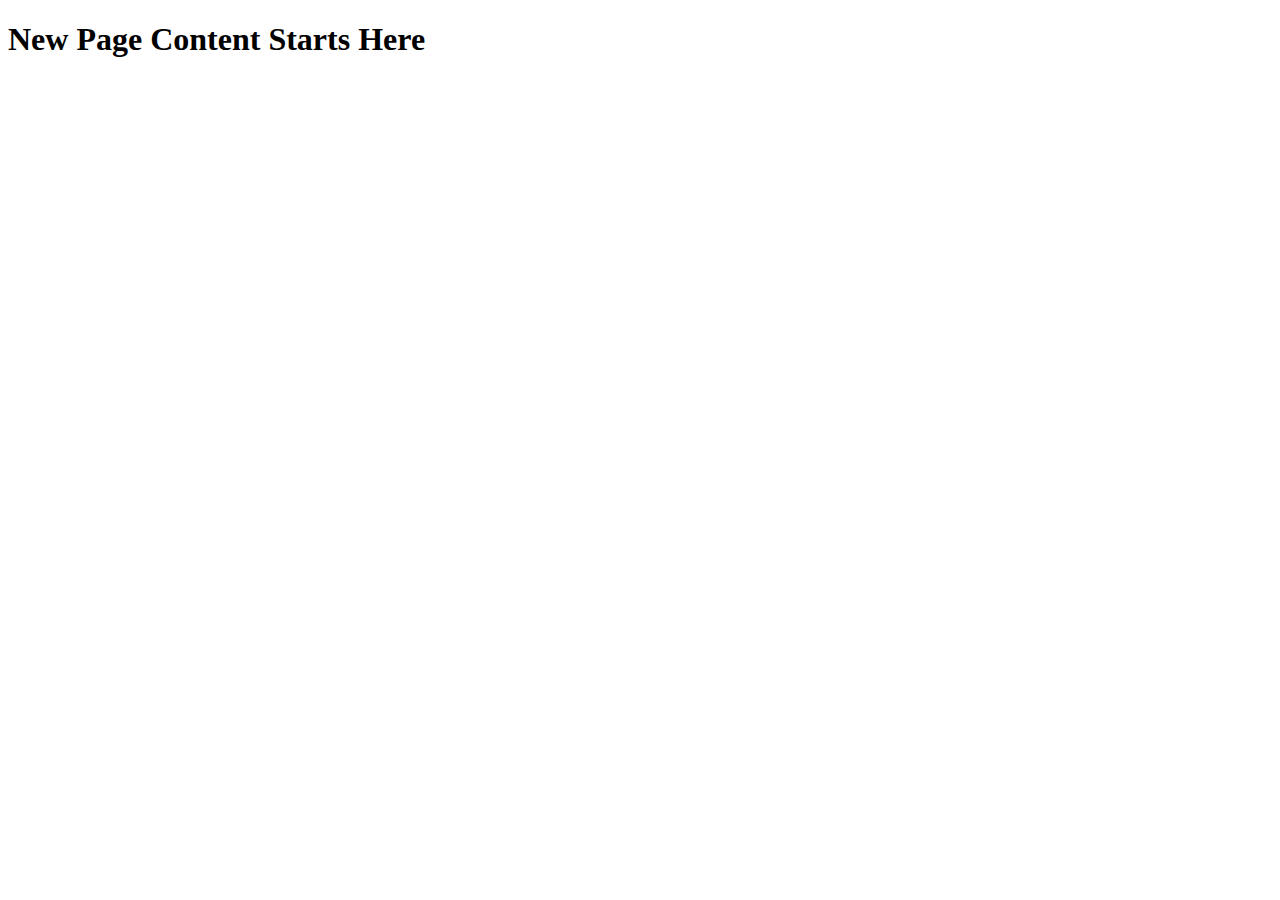
<file: template.html>
<!DOCTYPE html>
<html lang="en">
<head>
    <meta charset="UTF-8">
    <meta name="viewport" content="width=device-width, initial-scale=1.0">
    <title>Page Title - St Vincent School</title>

    <script src="js/gtm-loader.js"></script>

    <link rel="stylesheet" href="css/styles.css">
</head>
<body>
    <noscript><iframe src="https://www.googletagmanager.com/ns.html?id=GTM-MK9FWB4L"
    height="0" width="0" style="display:none;visibility:hidden"></iframe></noscript>

    <header>
        </header>

    <main>
        <h1>New Page Content Starts Here</h1>
        </main>

    <footer>
        </footer>

    <script src="server-worker.js"></script>
</body>
</html>
</file>
<file: css/styles.css>
/* -----------------------------------------------------
   Global Theme
----------------------------------------------------- */
:root {
  --brand: #8b2b58;
  --brand-dark: #6f1f44;
  --text-dark: #1f1f1f;
  --text-muted: #6b7280;
  --surface: #fffaf8;
  --radius: 14px;
}

body {
  background: var(--surface);
  color: var(--text-dark);
  font-family: Inter, ui-sans-serif, system-ui, -apple-system, "Segoe UI", Roboto;
}

/* -----------------------------------------------------
   Header
----------------------------------------------------- */
header {
  background: #ffffffcc;
  backdrop-filter: blur(10px);
  border-bottom: 1px solid #f2e4eb;
}

header a {
  transition: color .25s;
}

header a:hover {
  color: var(--brand);
}

#mobile-menu a {
  padding: .7rem 0;
  font-size: 1rem;
  border-bottom: 1px solid #f5e8ef;
}

/* -----------------------------------------------------
   Buttons
----------------------------------------------------- */
.btn-primary {
  background: var(--brand);
  color: #fff;
  padding: .7rem 1.4rem;
  border-radius: 50px;
  font-weight: 600;
  transition: background .25s, transform .25s;
}

.btn-primary:hover {
  background: var(--brand-dark);
  transform: translateY(-2px);
}

.btn-primary-outline {
  border: 2px solid var(--brand);
  color: var(--brand);
  padding: .6rem 1.2rem;
  border-radius: 50px;
  font-weight: 600;
  background: transparent;
  transition: all .25s;
}

.btn-primary-outline:hover {
  background: var(--brand);
  color: #fff;
  transform: translateY(-2px);
}

.btn-small {
  background: var(--brand);
  color: #fff;
  font-size: .85rem;
  padding: .45rem 1rem;
  border-radius: 50px;
  transition: .25s;
}

.btn-small:hover {
  background: var(--brand-dark);
  transform: translateY(-2px);
}

/* -----------------------------------------------------
   Hero
----------------------------------------------------- */
.hero-frame img {
  border-radius: var(--radius);
  box-shadow: 0 18px 40px rgba(0, 0, 0, 0.08);
}

/* -----------------------------------------------------
   Program Cards
----------------------------------------------------- */
.program-card {
  border-radius: 18px;
  transition: transform .25s, box-shadow .25s;
}

.program-card:hover {
  transform: translateY(-5px);
  box-shadow: 0 25px 40px rgba(0,0,0,0.07);
}

/* -----------------------------------------------------
   Gallery Slider
----------------------------------------------------- */

/* Enhanced Adaptive Gallery for ALL Image Dimensions */
.adaptive-gallery { 
  width: 100%; 
  max-width: 100%; 
  margin: 0 auto; 
}

.adaptive-viewport { 
  overflow: hidden; 
  width: 100%; 
  border-radius: 12px; 
  box-shadow: 0 10px 30px rgba(2, 6, 23, 0.06); 
  background: #f7f7f8; 
  transition: height .28s ease;
  /* Remove fixed height - it will auto-adjust based on content/media query */
  height: auto; /* Reset to auto for fluid mobile behavior */
  min-height: 200px; /* Keep minimum for initial load */
}

.adaptive-slider { 
  display: flex; 
  transition: transform .45s cubic-bezier(.2, .9, .2, 1); 
  will-change: transform;
}

.adaptive-slide { 
  flex: 0 0 100%; 
  display: flex; 
  align-items: center; 
  justify-content: center; 
  box-sizing: border-box; 
  padding: 0;
}

.adaptive-inner {
  width: 100%;
  display: flex;
  align-items: center;
  justify-content: center;
  /* Set a dark background here so it acts as the letterbox color */
  background: #000; 
  transition: all 0.3s ease;
}

.adaptive-inner img {
  max-width: 100%;
  max-height: 100%;
  width: auto;
  height: auto;
  object-fit: contain;
  display: block;
  /* Ensure images are never cropped */
  object-position: center;
}

/* Frame styling to match your beautiful UI */
.gallery-frame {
  position: relative;
  border: 12px solid #3b82f6;
  border-radius: 20px;
  padding: 12px;
  background: linear-gradient(135deg, #eff6ff 0%, #dbeafe 100%);
  box-shadow: 0 10px 25px rgba(0, 0, 0, 0.15);
  overflow: hidden;
  /* Frame expands to content */
  min-height: 200px;
}

.gallery-frame::before {
  content: '';
  position: absolute;
  top: -6px;
  left: -6px;
  right: -6px;
  bottom: -6px;
  border: 3px dashed #60a5fa;
  border-radius: 25px;
  pointer-events: none;
}

.gallery-frame::after {
  content: '';
  position: absolute;
  top: -12px;
  left: -12px;
  right: -12px;
  bottom: -12px;
  border: 2px solid #f59e0b;
  border-radius: 30px;
  pointer-events: none;
}

/* Responsive height control (CLEANED UP) */

@media (min-width: 768px) {
    /* *** FIX FOR DESKTOP STABILITY ***
    Enforces a stable 16:9 aspect ratio for the slider viewport 
    to prevent content from shifting up/down when images change.
    */
    .adaptive-viewport {
        /* Use aspect-ratio to lock height relative to width */
        aspect-ratio: 16 / 9; 
        /* Reset mobile min-height to auto to allow aspect-ratio to take control */
        min-height: auto; 
    }
    
    /* Ensure the inner container takes 100% of the newly fixed viewport height */
    .adaptive-inner {
        height: 100%;
    }
}

@media (max-width: 767px) {
    /* Keep mobile flexible, but limit how tall a portrait image can push the layout */
    .adaptive-viewport {
        max-height: 400px;
    }
}

/* Touch/swipe improvements */
.adaptive-slider {
  -webkit-overflow-scrolling: touch;
}

/* Controls */
.gallery-controls { 
  display: flex; 
  justify-content: space-between; 
  align-items: center; 
  gap: 12px; 
  padding: 10px 6px; 
  margin-top: 8px;
  background: rgba(255, 255, 255, 0.9);
  border-radius: 10px;
}

.slider-btn { 
  background: #ffffff; 
  border: 1px solid rgba(15, 23, 42, 0.06); 
  padding: .45rem .7rem; 
  border-radius: 8px; 
  cursor: pointer; 
  font-weight: 700;
  box-shadow: 0 2px 4px rgba(0, 0, 0, 0.1);
  transition: all 0.2s;
}

.slider-btn:hover {
  background: #f0f9ff;
  transform: translateY(-1px);
}

.slider-dots { 
  display: flex; 
  gap: 8px; 
  align-items: center; 
  justify-content: center; 
  flex: 1;
}

.slider-dot { 
  width: 10px; 
  height: 10px; 
  border-radius: 50%; 
  background: #e6e6e9; 
  border: 0; 
  cursor: pointer;
  transition: all 0.3s;
}

.slider-dot.active { 
  background: var(--brand, #8b2b58); 
  box-shadow: 0 3px 8px rgba(0, 0, 0, 0.08);
  transform: scale(1.2);
}

/* -----------------------------------------------------
   Why Parents Trust Us visuals
----------------------------------------------------- */
.trust-visual img {
  border-radius: 12px;
  box-shadow: 0 6px 16px rgba(0,0,0,0.05);
}

/* -----------------------------------------------------
   Testimonials
----------------------------------------------------- */
.testimonial-card {
  border-radius: 18px;
  background: #fff;
  transition: transform .25s, box-shadow .25s;
}

.testimonial-card:hover {
  transform: translateY(-5px);
  box-shadow: 0 20px 38px rgba(0,0,0,0.08);
}

/* -----------------------------------------------------
   Resources Section
----------------------------------------------------- */
.resource-card {
  border-radius: 18px;
  transition: .25s;
  border: 1px solid #f0dfe7;
}

.resource-card:hover {
  transform: translateY(-6px);
  box-shadow: 0 26px 48px rgba(0,0,0,0.08);
}

.resource-card img {
  border-radius: 14px;
}

/* -----------------------------------------------------
   FAQ Accordion
----------------------------------------------------- */
#faq .faq-q {
  padding: .7rem .4rem;
  cursor: pointer;
  font-weight: 600;
  font-size: 1rem;
  transition: color .25s;
}

#faq .faq-q:hover {
  color: var(--brand);
}

#faq .sign {
  width: 28px;
  height: 28px;
  border-radius: 8px;
  background: #fff;
  border: 1px solid #e8dce6;
  font-weight: bold;
}

#faq .faq-a p {
  line-height: 1.6;
}

/* -----------------------------------------------------
   Visit Us Map
----------------------------------------------------- */
#visitus iframe {
  border-radius: 18px;
  box-shadow: 0 8px 22px rgba(0,0,0,0.08);
}

/* -----------------------------------------------------
   Footer
----------------------------------------------------- */
.site-footer {
  background: var(--brand);
  color: #fff;
  padding-top: 3rem;
}

.site-footer a {
  color: #f7ddec;
  transition: .25s;
}

.site-footer a:hover {
  color: #fff;
  text-decoration: underline;
}

/* -----------------------------------------------------
   WhatsApp Floating Button
----------------------------------------------------- */
.whatsapp-wrapper a {
  animation: popIn .35s ease-out;
}

@keyframes popIn {
  from {
    transform: scale(0.5);
    opacity: 0;
  }
  to {
    transform: scale(1);
    opacity: 1;
  }
}

/* -----------------------------------------------------
   Modal Enhancements
----------------------------------------------------- */
#sv-contact-modal .sv-modal-enter,
#resource-modal .sv-modal-enter {
  opacity: 0;
  transform: translateY(20px);
}

#sv-contact-modal .sv-modal-show,
#resource-modal .sv-modal-show {
  opacity: 1;
  transform: translateY(0);
  transition: opacity .28s ease, transform .28s ease;
}

#sv-contact-modal input,
#sv-contact-modal button,
#resource-modal button {
  font-size: 1rem;
}

/* -----------------------------------------------------
   Animations
----------------------------------------------------- */
.fade-up {
  opacity: 0;
  transform: translateY(20px);
  animation: fadeUp .8s ease forwards;
}

@keyframes fadeUp {
  to {
    opacity: 1;
    transform: translateY(0);
  }
}

/* -----------------------------------------------------
   Mobile Responsiveness
----------------------------------------------------- */
@media (max-width: 768px) {
  .program-card {
    margin-bottom: 1rem;
  }

  .resource-card img {
    height: 120px;
  }

  .trust-visual img {
    width: 50px;
    height: 50px;
  }

  .testimonial-card {
    min-height: 200px;
  }
}





/* ---------- Upgraded Testimonial Widget (T1) ---------- */
.testimonials-widget { margin: 2.25rem 0; }
.tw-card { background: transparent; padding: 0.6rem 0; }
.tw-head { margin-bottom: 12px; }
.tw-title { margin: 0; font-size: 1.25rem; color: #0f172a; font-weight: 700; }
.tw-sub { margin: 2px 0 0; color: #6b7280; font-size: .95rem; }
.tw-badge-wrap { display:flex; align-items:center; gap:.5rem; }

/* Controls */
.tw-controls { display:flex; justify-content:flex-end; gap:.5rem; margin-bottom:8px; }
.tw-nav { background:#ffffff; border:1px solid rgba(15,23,42,0.06); padding:.45rem .6rem; border-radius:8px; cursor:pointer; font-weight:700; }

/* Track & slides */
.tw-track-wrap { overflow:hidden; }
.tw-track { display:flex; gap:12px; transition: transform .45s cubic-bezier(.2,.9,.2,1); will-change: transform; padding-bottom:6px; }

/* Single card */
.tw-slide { min-width:280px; flex:0 0 280px; box-sizing:border-box; }
.tw-slide .card { background:#fff; border-radius:12px; padding:16px; box-shadow: 0 10px 30px rgba(15,23,42,0.06); height:100%; display:flex; flex-direction:column; justify-content:space-between; }
.tw-quote { color:#111827; line-height:1.5; font-size:0.98rem; margin:0 0 12px; white-space:pre-wrap; }
.tw-author { margin-top:8px; font-weight:700; color:#0f172a; }
.tw-stars { color:#f59e0b; margin-bottom:8px; }

/* CTA on card */
.tw-card-cta { margin-top:12px; align-self:flex-start; background: #8b2b58; color:#fff; padding:8px 12px; border-radius:8px; border:0; cursor:pointer; font-weight:700; }

/* Responsive columns:
   Desktop (>=992px): show 3
   Tablet (>=768px): show 2
   Mobile: 1
*/
@media (min-width:992px) {
  .tw-slide { min-width: calc((100% - 24px) / 3); flex:0 0 calc((100% - 24px) / 3); }
}
@media (min-width:768px) and (max-width:991px) {
  .tw-slide { min-width: calc((100% - 12px) / 2); flex:0 0 calc((100% - 12px) / 2); }
}
@media (max-width:767px) {
  .tw-slide { min-width: 100%; flex:0 0 100%; }
}

/* Accessibility focus */
.tw-nav:focus, .tw-card-cta:focus { outline: 3px solid rgba(139,43,88,0.18); outline-offset:2px; }

/* Hide duplicates of google-badge if inadvertently present elsewhere - we won't create one */
.google-badge.duplicate-hidden { display: none !important; }
</file>
